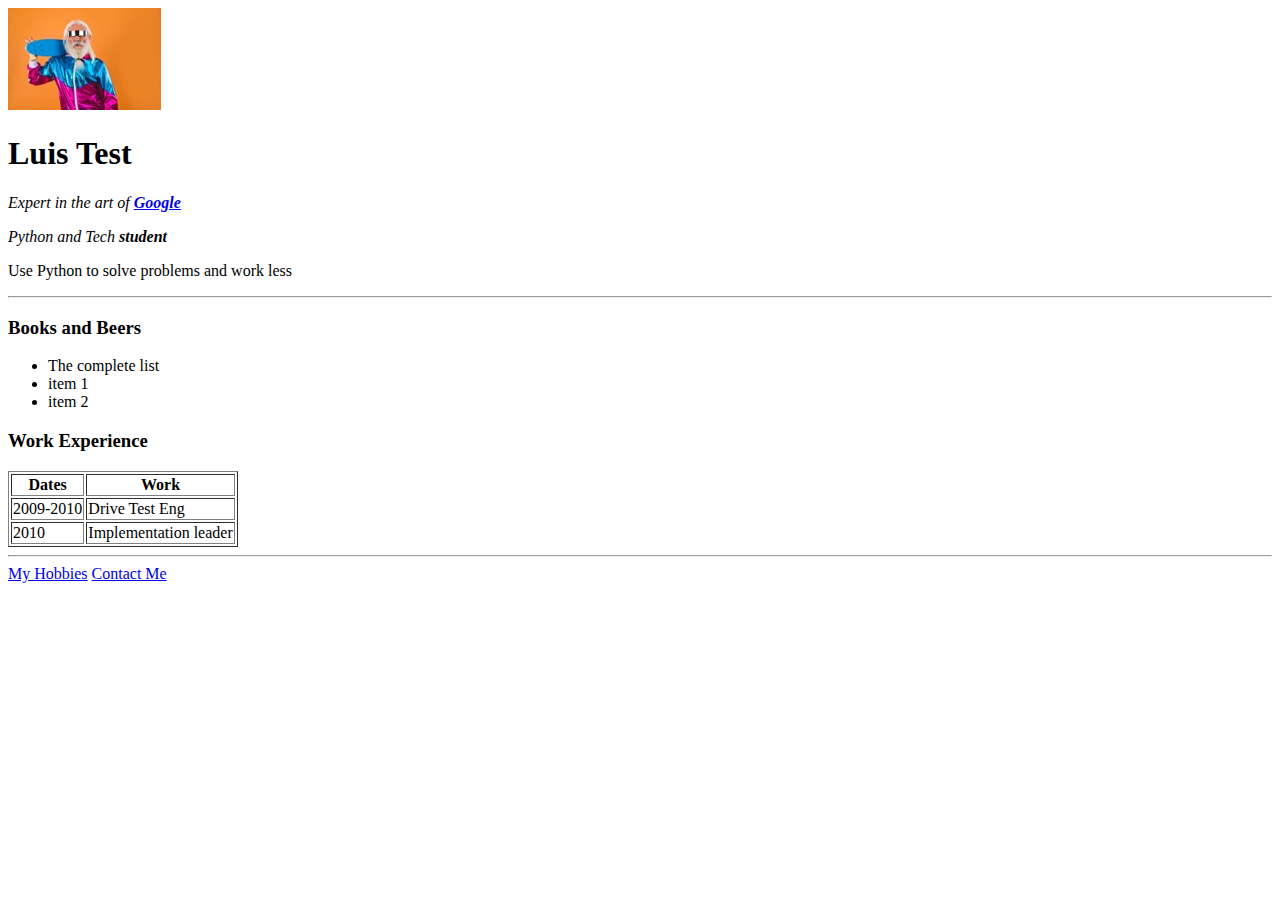
<file: Day41-Web_Foundation_Intro_to_HTML/index.html>
<!DOCTYPE html>
<html>
    <head>
        <meta charset="utf-8"
       <title></title>
    </head>
    <body>
        <img src="images/crazy.png" alt="Crazy Eng profile Pic.">
        <h1>Luis Test</h1>
        <p><em>Expert in the art of <strong><a href="https://www.google.com"> Google</a></strong></em></p>
        <p><em>Python and Tech <strong>student</strong></em></p>
        <p>Use Python to solve problems and work less</p>
        <hr>
        <h3>Books and Beers</h3>
        <ul>
            <li>The complete list</li>
            <li>item 1</li>
            <li>item 2</li>
        </ul>
        <h3>Work Experience</h3>
        <table border="1">
            <thead>
                <tr>
                    <th>Dates</th>
                    <th>Work</th>
                </tr>
            </thead>
            <tbody>
                <tr>
                    <td>2009-2010</td>
                    <td>Drive Test Eng</td>
                </tr>
                <tr>
                    <td>2010</td>
                    <td>Implementation leader</td>
                </tr>
            </tbody>
            <tfoot>

            </tfoot>
        </table>
        <hr>
        <a href="hobbies.html">My Hobbies</a>
        <a href="contact-me.html">Contact Me</a>
    </body>
</html>
</file>
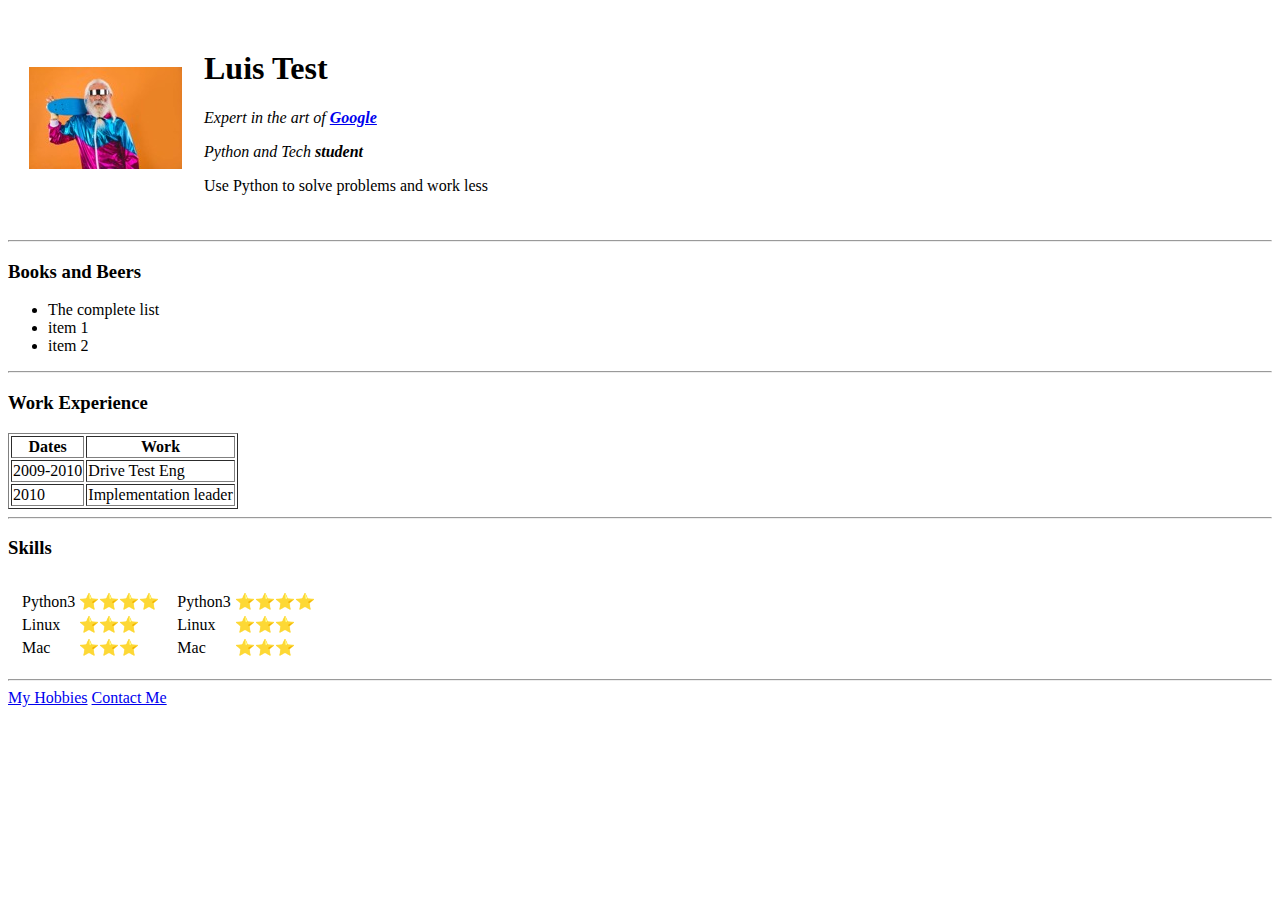
<file: Day42-Web_Foundation_Intermediate_HTML_+_Tables/index.html>
<!DOCTYPE html>
<html>
    <head>
        <meta charset="utf-8"
       <title></title>
    </head>
    <body>
        <table cellspacing="20">
            <tr>
                <td><img src="images/crazy.png" alt="Crazy Eng profile Pic."></td>
                <td>  <h1>Luis Test</h1>
                    <p><em>Expert in the art of <strong><a href="https://www.google.com"> Google</a></strong></em></p>
                    <p><em>Python and Tech <strong>student</strong></em></p>
                    <p>Use Python to solve problems and work less</p></td>
            </tr>
        </table>
        <hr>
        <h3>Books and Beers</h3>
        <ul>
            <li>The complete list</li>
            <li>item 1</li>
            <li>item 2</li>
        </ul>
        <hr>
        <h3>Work Experience</h3>
        <table border="1">
            <thead>
                <tr>
                    <th>Dates</th>
                    <th>Work</th>
                </tr>
            </thead>
            <tbody>
                <tr>
                    <td>2009-2010</td>
                    <td>Drive Test Eng</td>
                </tr>
                <tr>
                    <td>2010</td>
                    <td>Implementation leader</td>
                </tr>
            </tbody>
            <tfoot>
            </tfoot>
        </table>
        <hr>
        <h3>Skills</h3>
        <table cellspacing="10">
            <tr>
                <td>
                    <table>
                        <tr>
                            <td>Python3</td>
                            <td>⭐️⭐️⭐️⭐️</td>
                        </tr>
                        <tr>
                            <td>Linux</td>
                            <td>⭐️⭐️⭐️</td>
                        </tr>
                        <tr>
                            <td>Mac</td>
                            <td>⭐️⭐️⭐️</td>
                        </tr>
                    </table>
                </td>
                <td>
                    <table>
                        <tr>
                            <td>Python3</td>
                            <td>⭐️⭐️⭐️⭐️</td>
                        </tr>
                        <tr>
                            <td>Linux</td>
                            <td>⭐️⭐️⭐️</td>
                        </tr>
                        <tr>
                            <td>Mac</td>
                            <td>⭐️⭐️⭐️</td>
                        </tr>
                    </table>
                </td>
            </tr>
        </table>
        <hr>
        <a href="hobbies.html">My Hobbies</a>
        <a href="contact-me.html">Contact Me</a>
    </body>
</html>
</file>
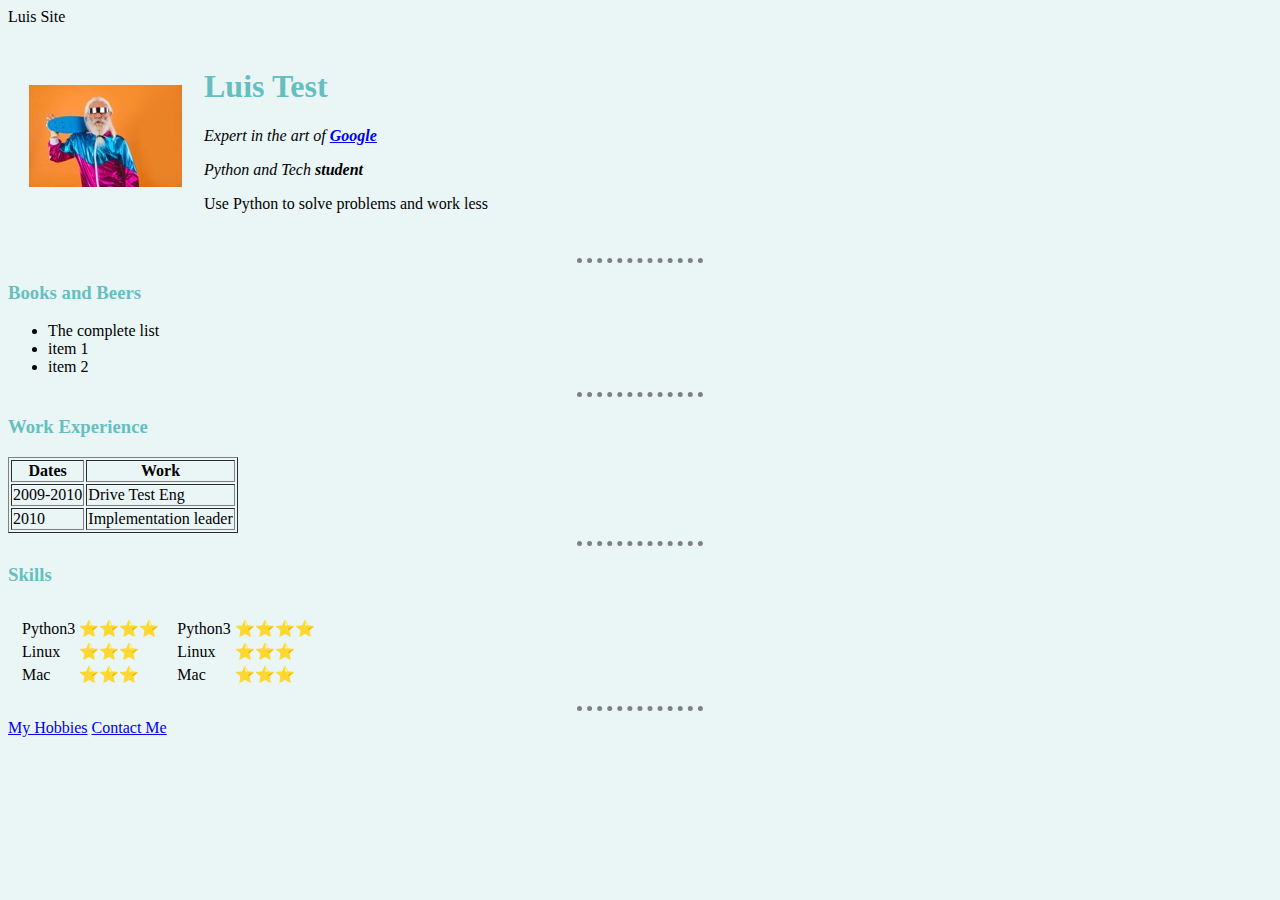
<file: Day43-Intro_to_CSS/index.html>
<!DOCTYPE html>
<html>
    <head>
        <meta charset="utf-8"
       <title>Luis Site</title>
        <link rel="stylesheet" href="css/styles.css">
    </head>
    <body>
        <table cellspacing="20">
            <tr>
                <td><img src="images/crazy.png" alt="Crazy Eng profile Pic."></td>
                <td>  <h1>Luis Test</h1>
                    <p><em>Expert in the art of <strong><a href="https://www.google.com"> Google</a></strong></em></p>
                    <p><em>Python and Tech <strong>student</strong></em></p>
                    <p>Use Python to solve problems and work less</p></td>
            </tr>
        </table>
        <hr>
        <h3>Books and Beers</h3>
        <ul>
            <li>The complete list</li>
            <li>item 1</li>
            <li>item 2</li>
        </ul>
        <hr>
        <h3>Work Experience</h3>
        <table border="1">
            <thead>
                <tr>
                    <th>Dates</th>
                    <th>Work</th>
                </tr>
            </thead>
            <tbody>
                <tr>
                    <td>2009-2010</td>
                    <td>Drive Test Eng</td>
                </tr>
                <tr>
                    <td>2010</td>
                    <td>Implementation leader</td>
                </tr>
            </tbody>
            <tfoot>
            </tfoot>
        </table>
        <hr>
        <h3>Skills</h3>
        <table cellspacing="10">
            <tr>
                <td>
                    <table>
                        <tr>
                            <td>Python3</td>
                            <td>⭐️⭐️⭐️⭐️</td>
                        </tr>
                        <tr>
                            <td>Linux</td>
                            <td>⭐️⭐️⭐️</td>
                        </tr>
                        <tr>
                            <td>Mac</td>
                            <td>⭐️⭐️⭐️</td>
                        </tr>
                    </table>
                </td>
                <td>
                    <table>
                        <tr>
                            <td>Python3</td>
                            <td>⭐️⭐️⭐️⭐️</td>
                        </tr>
                        <tr>
                            <td>Linux</td>
                            <td>⭐️⭐️⭐️</td>
                        </tr>
                        <tr>
                            <td>Mac</td>
                            <td>⭐️⭐️⭐️</td>
                        </tr>
                    </table>
                </td>
            </tr>
        </table>
        <hr>
        <a href="hobbies.html">My Hobbies</a>
        <a href="contact-me.html">Contact Me</a>
    </body>
</html>
</file>
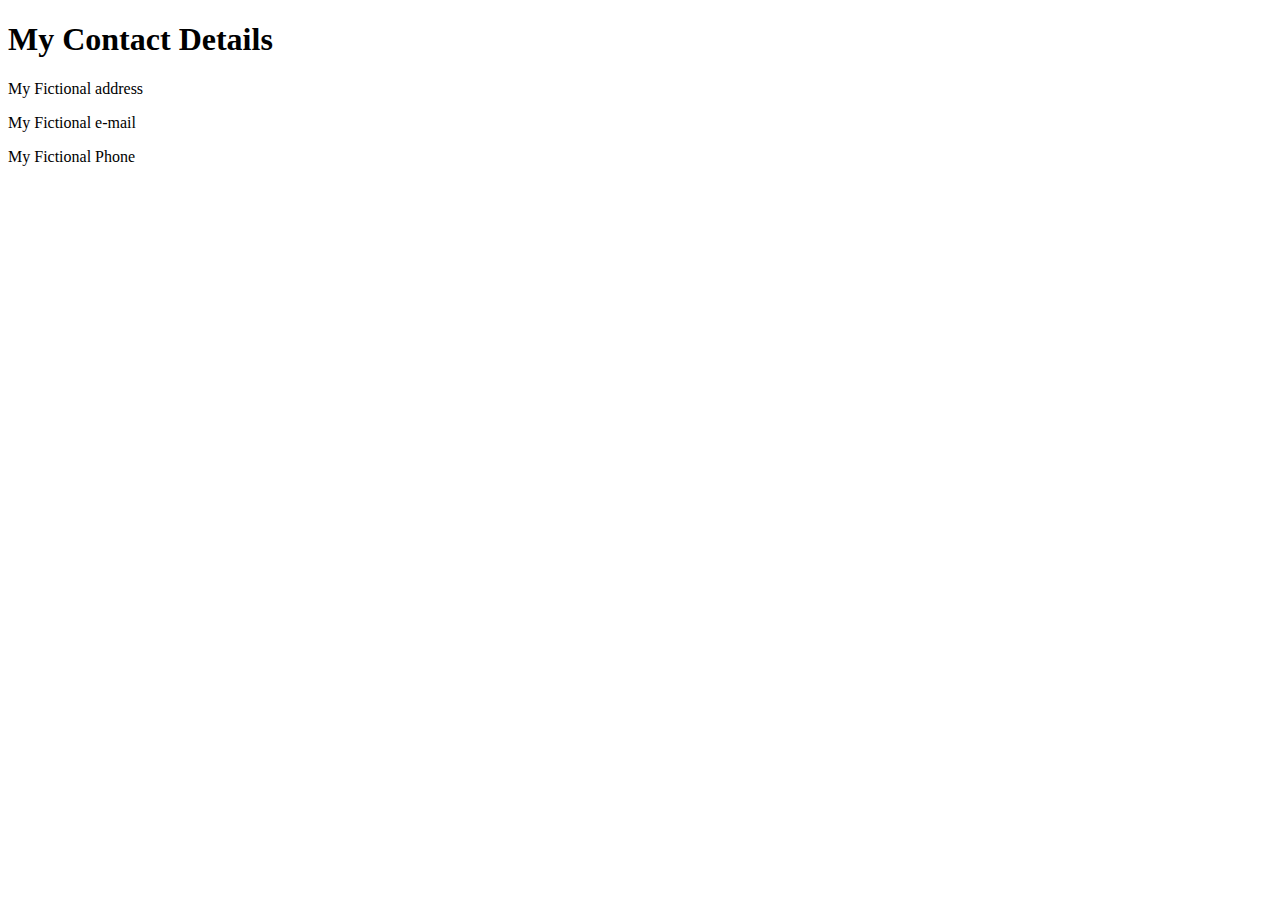
<file: Day41-Web_Foundation_Intro_to_HTML/contact-me.html>
<!DOCTYPE html>
<html>
    <head>
        <meta charset="utf-8">
        <title>Contact Me</title>
    </head>
    <body>
        <h1>My Contact Details</h1>
        <p>My Fictional address</p>
        <p>My Fictional e-mail</p>
        <p>My Fictional Phone</p>
    </body>
</html>
</file>
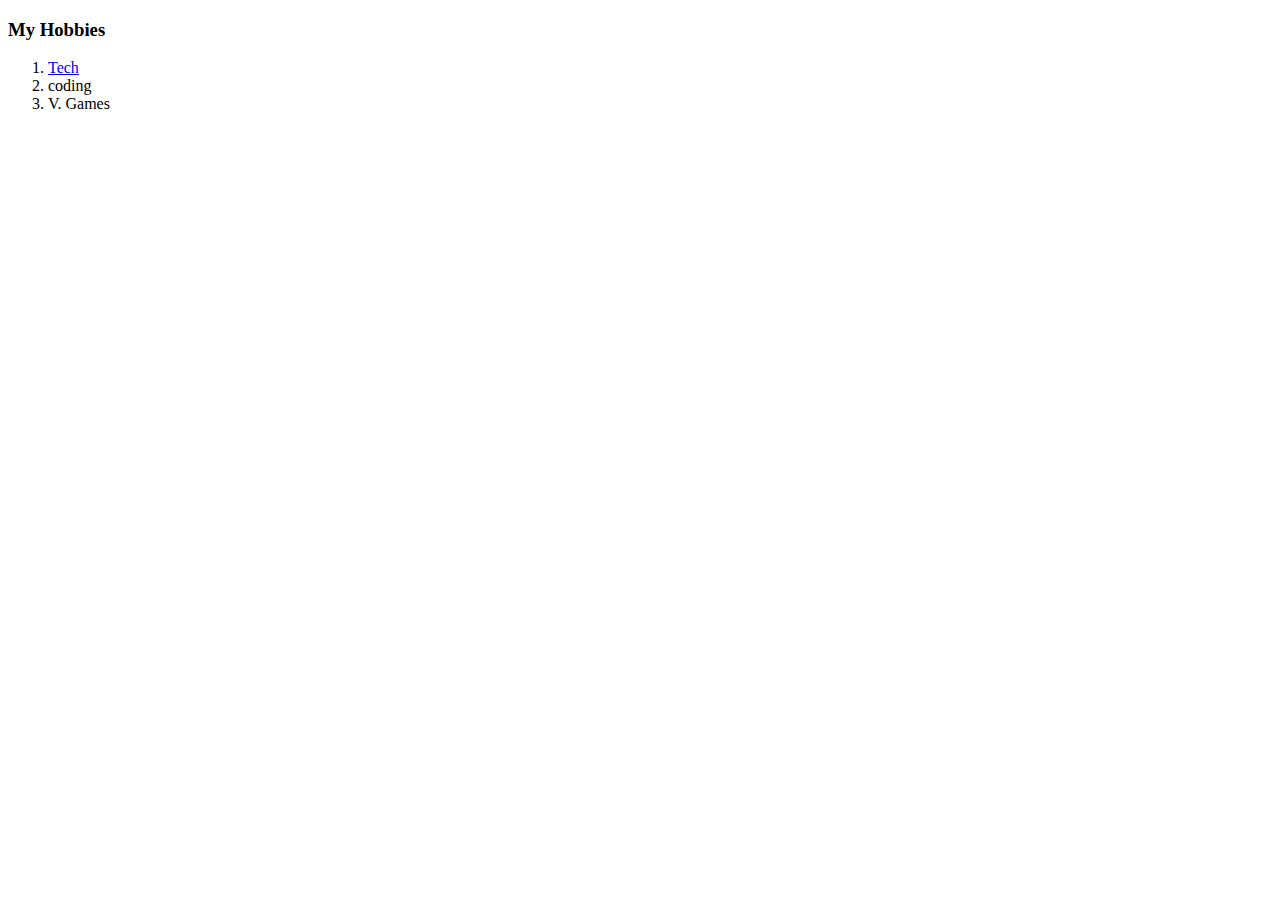
<file: Day41-Web_Foundation_Intro_to_HTML/hobbies.html>
<!DOCTYPE html>
<html>
    <head>
        <meta charset="utf-8">
        <title>My Hobbies</title>
    </head>
    <body>
        <h3>My Hobbies</h3>
        <ol>
            <li><a href="https://www.google.com" >Tech</a></li>
            <li>coding</li>
            <li>V. Games</li>
        </ol>
    </body>
</html>
</file>
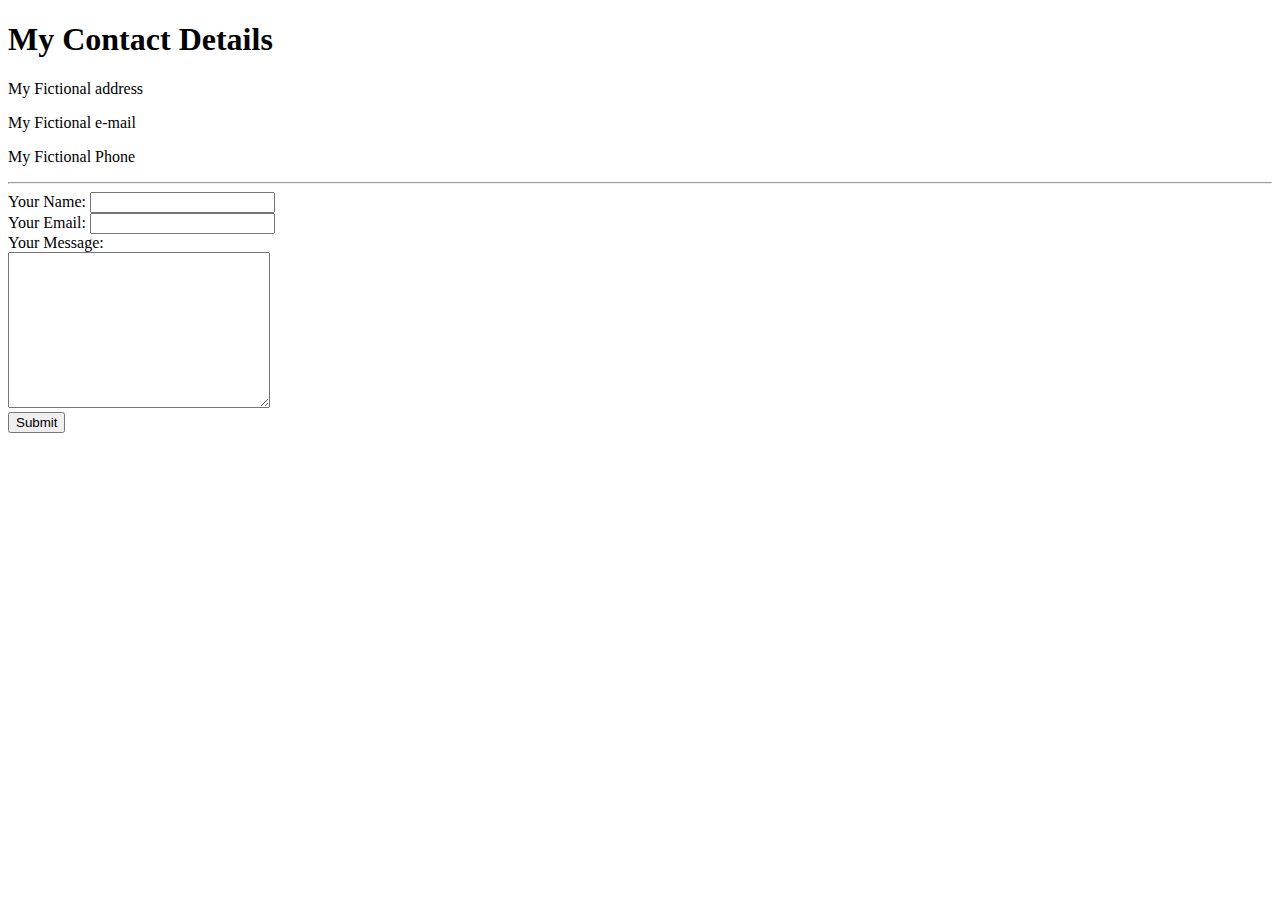
<file: Day42-Web_Foundation_Intermediate_HTML_+_Tables/contact-me.html>
<!DOCTYPE html>
<html>
    <head>
        <meta charset="utf-8">
        <title>Contact Me</title>
    </head>
    <body>
        <h1>My Contact Details</h1>
        <p>My Fictional address</p>
        <p>My Fictional e-mail</p>
        <p>My Fictional Phone</p>
        <hr>
        <form action="mailto:test@test.com" method="post" enctype="text/plain">
            <label>Your Name:</label>
            <input type="text" name="" value=""><br>
            <label>Your Email:</label>
            <input type="email" name="" value=""><br>
            <label>Your Message:</label><br>
            <textarea name="yourMessage" rows="10" cols="30"></textarea><br>
            <input type="submit" name="">
        </form>
    </body>
</html>
</file>
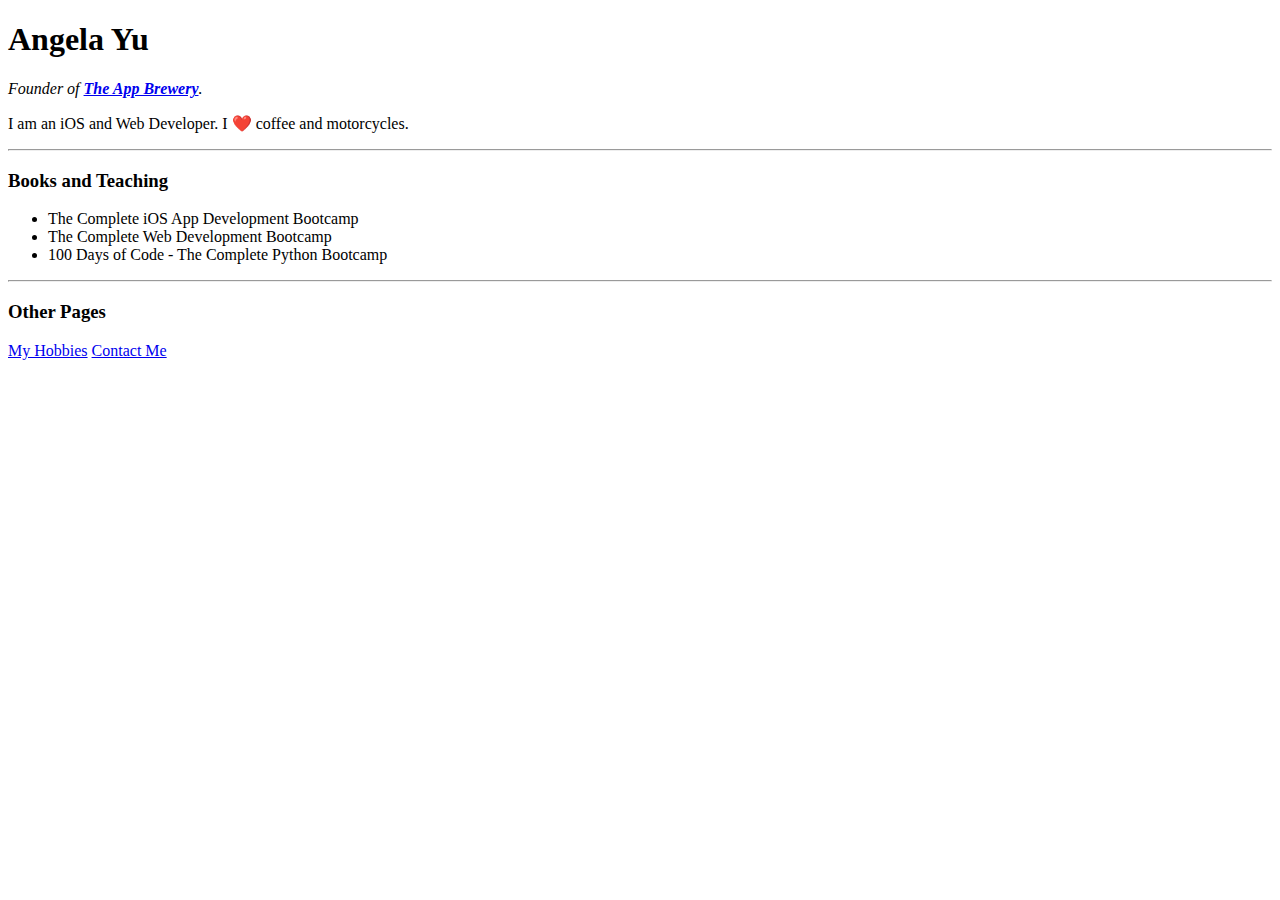
<file: Day45-Intermediate_Web_Scraping_With_BS4/website.html>
<!DOCTYPE html>
<html>

<head>
	<meta charset="utf-8">
	<title>Angela's Personal Site</title>
</head>

<body>
	<h1 id="name">Angela Yu</h1>
	<p><em>Founder of <strong><a href="https://www.appbrewery.co/">The App Brewery</a></strong>.</em></p>
	<p>I am an iOS and Web Developer. I ❤️ coffee and motorcycles.</p>
	<hr>
	<h3 class="heading">Books and Teaching</h3>
	<ul>
		<li>The Complete iOS App Development Bootcamp</li>
		<li>The Complete Web Development Bootcamp</li>
		<li>100 Days of Code - The Complete Python Bootcamp</li>
	</ul>
	<hr>
	<h3 class="heading">Other Pages</h3>
	<a href="https://angelabauer.github.io/cv/hobbies.html">My Hobbies</a>
	<a href="https://angelabauer.github.io/cv/contact-me.html">Contact Me</a>
</body>

</html>
</file>
<file: Day43-Intro_to_CSS/css/styles.css>
body {
    background-color: #EAF6F6;
}

h1 {
    color: #66BFBF
}

h3{
    color: #66BFBF
}

hr {
    border-style: none;
    border-top-style: dotted;
    border-color: grey;
    border-width: 5px;
    width: 10%;
}
</file>
